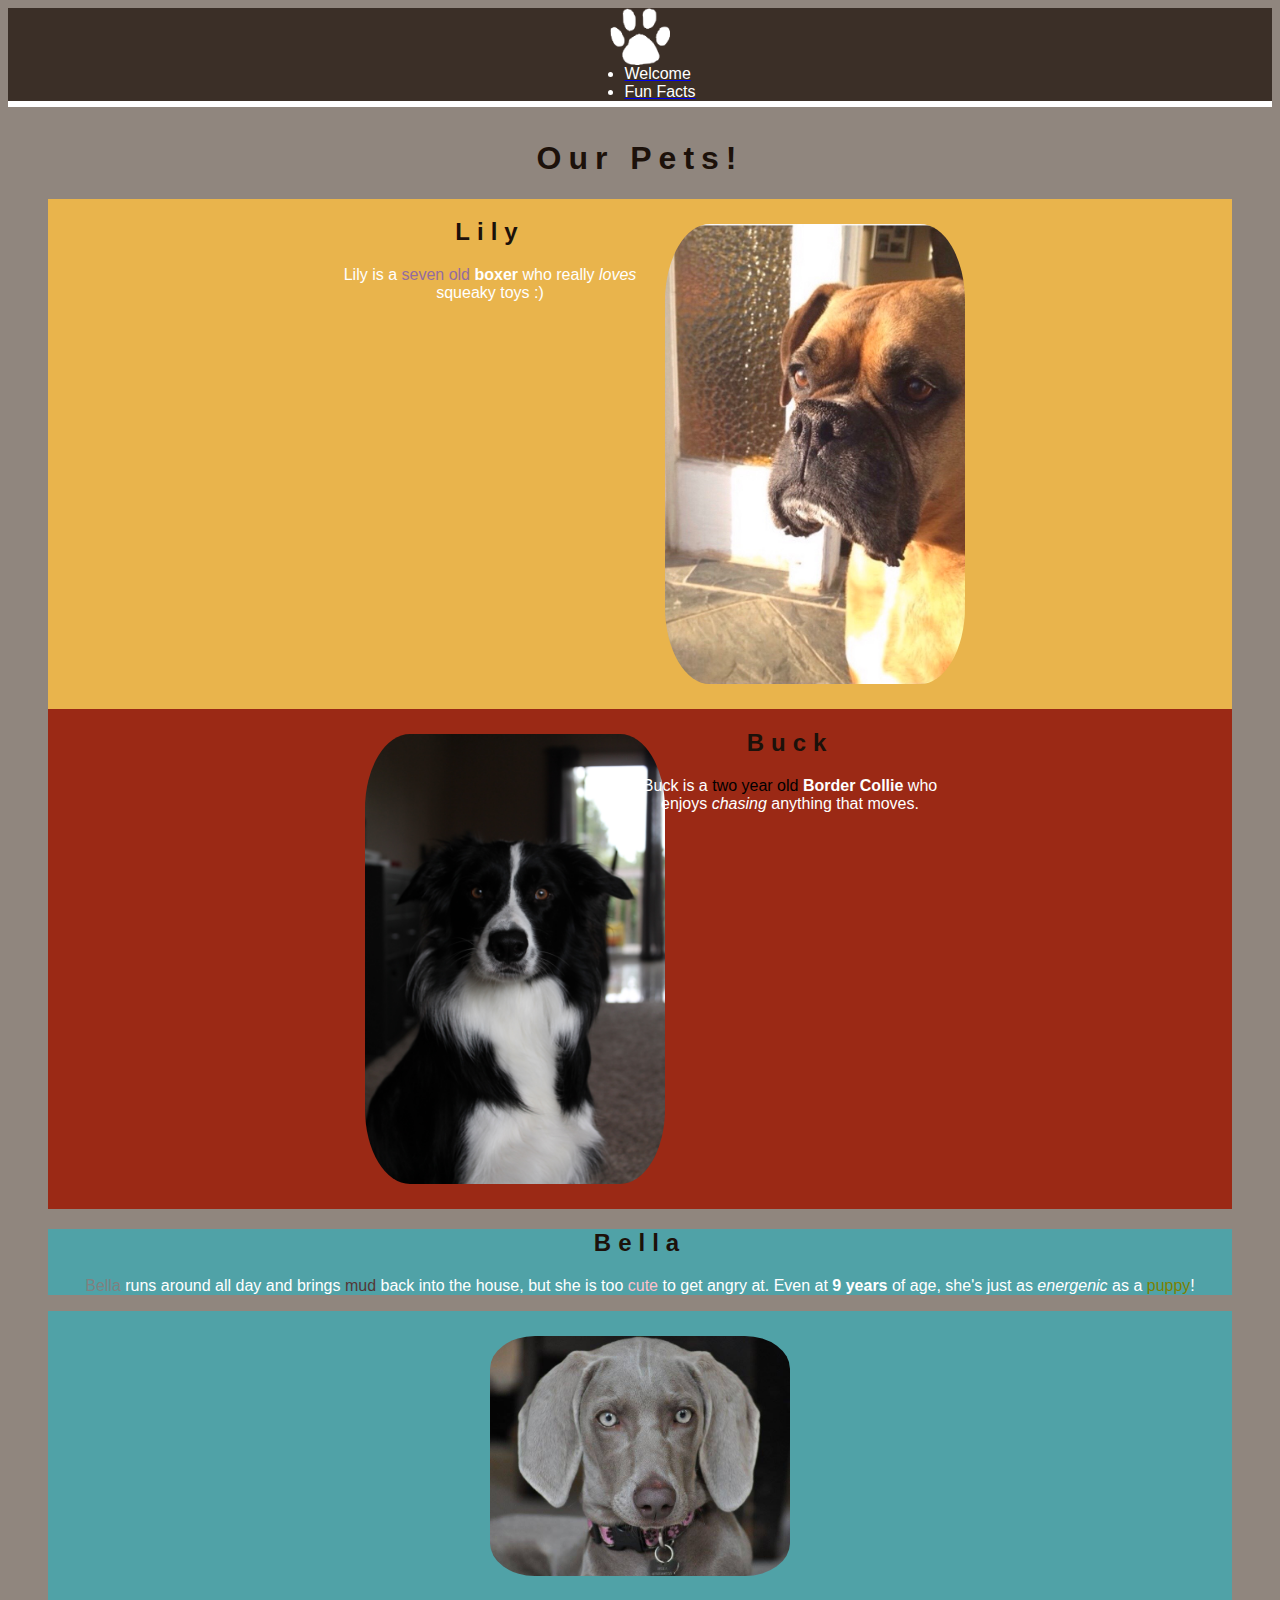
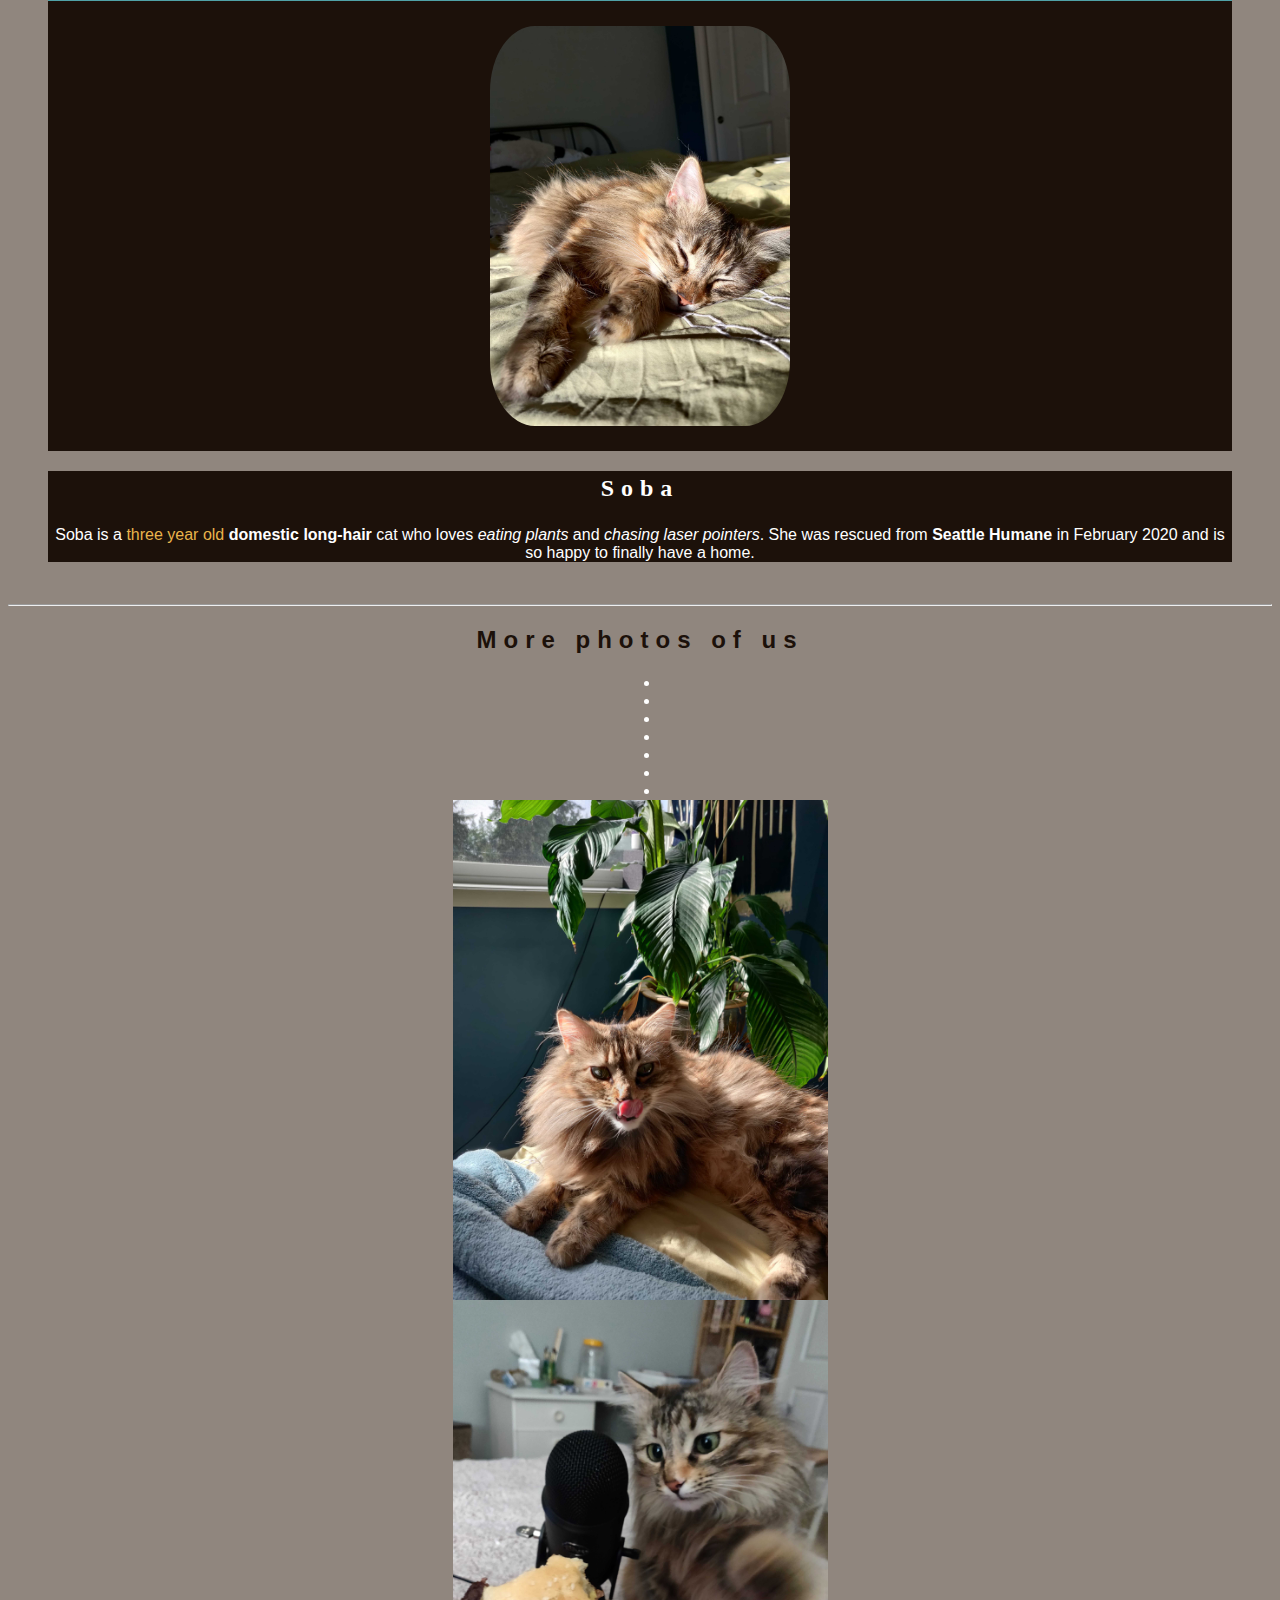
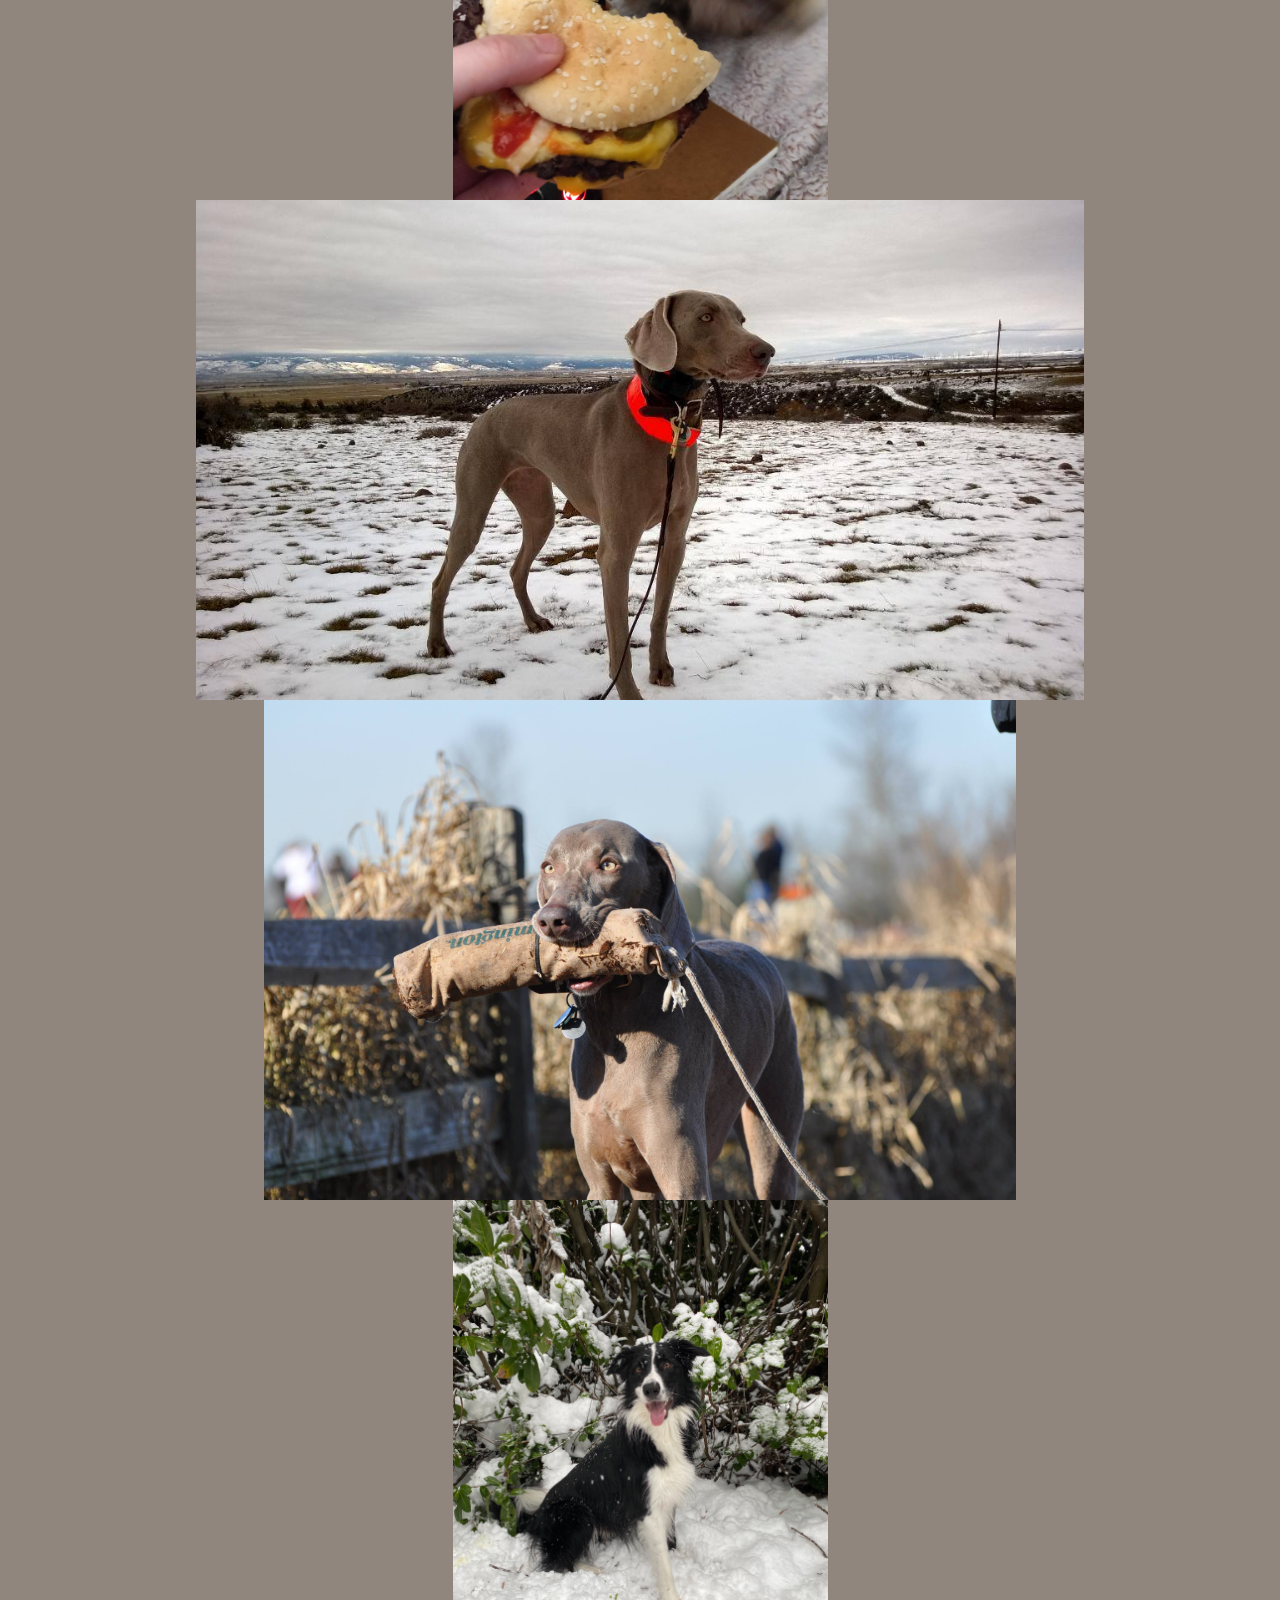
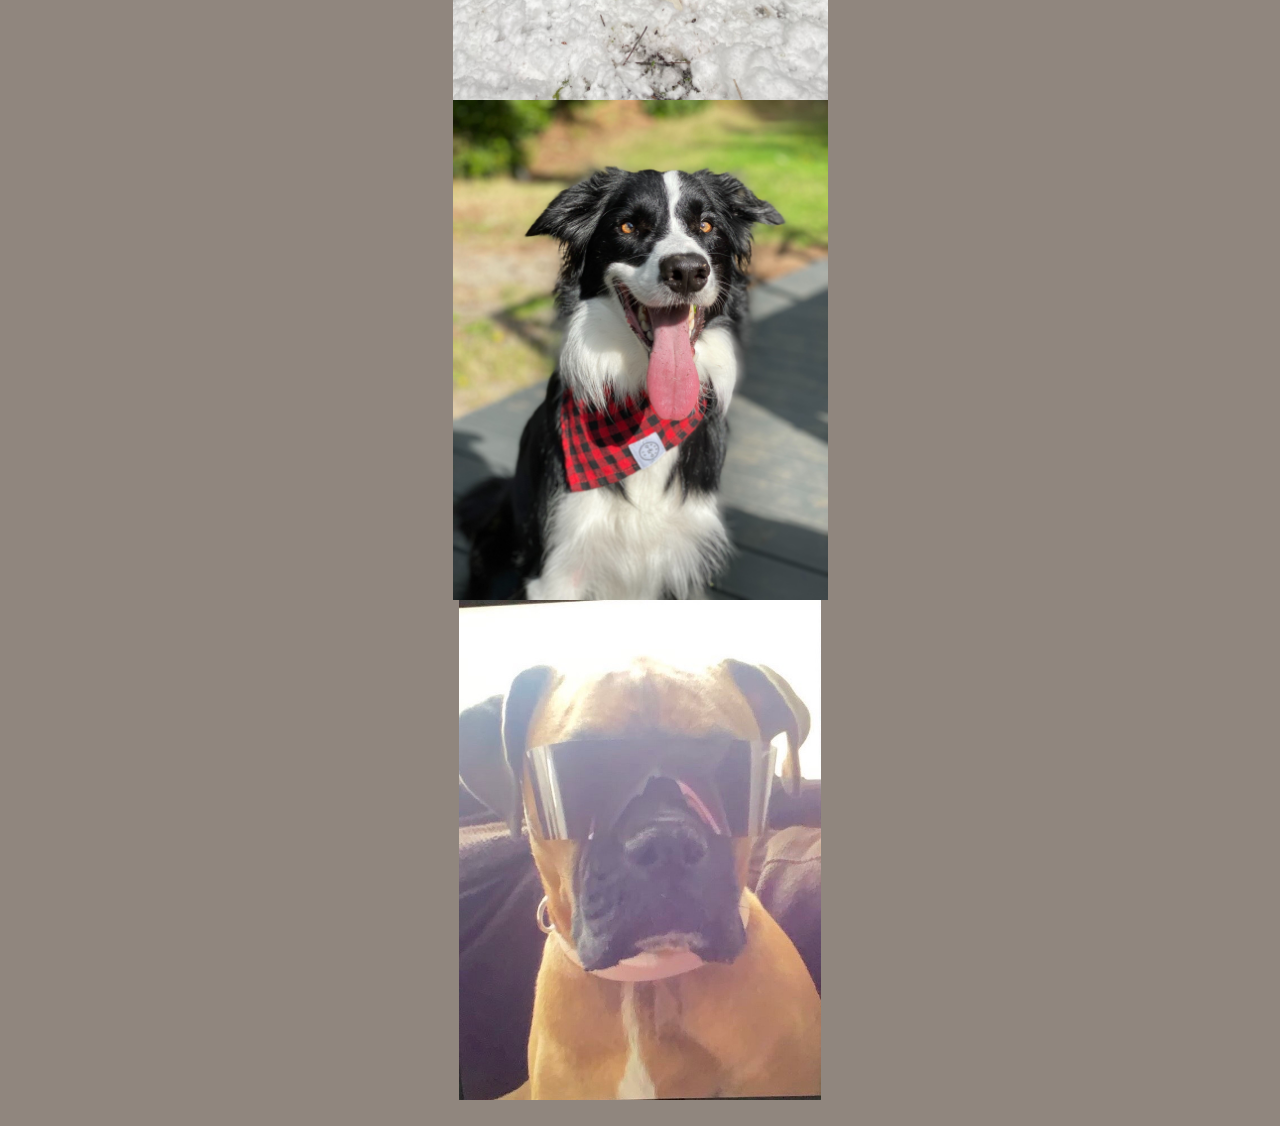
<file: index.html>
<html>
<head>
<!-- Kat: Chose to include the Bootstrap 4 here -->
<link rel="stylesheet" href="https://stackpath.bootstrapcdn.com/bootstrap/4.5.0/css/bootstrap.min.css" integrity="sha384-9aIt2nRpC12Uk9gS9baDl411NQApFmC26EwAOH8WgZl5MYYxFfc+NcPb1dKGj7Sk" crossorigin="anonymous">
<script src="https://code.jquery.com/jquery-3.5.1.slim.min.js" integrity="sha384-DfXdz2htPH0lsSSs5nCTpuj/zy4C+OGpamoFVy38MVBnE+IbbVYUew+OrCXaRkfj" crossorigin="anonymous"></script>
<script src="https://cdn.jsdelivr.net/npm/popper.js@1.16.0/dist/umd/popper.min.js" integrity="sha384-Q6E9RHvbIyZFJoft+2mJbHaEWldlvI9IOYy5n3zV9zzTtmI3UksdQRVvoxMfooAo" crossorigin="anonymous"></script>
<script src="https://stackpath.bootstrapcdn.com/bootstrap/4.5.0/js/bootstrap.min.js" integrity="sha384-OgVRvuATP1z7JjHLkuOU7Xw704+h835Lr+6QL9UvYjZE3Ipu6Tp75j7Bh/kR0JKI" crossorigin="anonymous"></script>
<!-- End Bootstrap 4 -->  
<!-- Kat: Adding meta tag as instructed on w3schools-->
<!--INSTR: Good find. I didn't bother getting into this since it would require some explaining... :) If we're doing best practices, though, you should put a line at the top of this document before the html tag that specifies the document type. Ah hell, I'll write something and post it to Slack.-->
<meta name="viewport" content="width=device-width, initial-scale=1">
  <link rel="stylesheet" type="text/css" href="styles.css">
  <style>
    body { 
      font-family: 'Montserrat', 'Trebuchet MS', 'Lucida Sans Unicode', 'Lucida Grande', 'Lucida Sans', Arial, sans-serif;
      color:rgb(255, 255, 255)
    }    
    h1, h2 {
      text-align: center;
      font-family: Impact, Haettenschweiler, 'Arial Narrow Bold', sans-serif;
      letter-spacing: 7px;
      color: #1C110A;
    }

    nick-name { 
      font-style: italic;
    }
    .navbar
        {
            box-shadow: 0px 6px rgb(255, 255, 255);
        }

/* Begin new code: Added these classes to play around with flexboxes to sit within your grid columns so that the text stacks with the images when the browser window becomes small. */
    .flexy-container {
      display: flex; /* This makes it a flex container */
      flex-wrap: wrap; /* This makes it stack eventually when browser window is small enough */
      justify-content: center; /* This makes it nicely center aligned */
    }
    .flexy {
      min-width: 200px; /* This sets the minimum width of the individual flexbox within the flex container before it stacks, which by extension sets the minimum width of the images to 200 also. */
      max-width: 300px; /* This sets the maximim width of the flex dinglethingie, which also by extension sets the max width of the images. */
      width: 50%; /* This is the important one. It limits how much of the flex container (which is the same as the grid column) the flexboxes span. */
    }
    .flexy img {
      width: 100%; /* This sets the image to fit within whatever the flexy flexbox thing is set to. */
    }
/* End new code */

  </style>
<title>Our Pets</title> <!--Kat: changed title name to reflect the content-->
</head>
  <!-- PAGE CONTENT STARTS HERE -->
<body>
  <!-- Kat: adding simple nav bar to start-->
  <nav class="navbar navbar-expand-sm">
    <a class="navbar-brand" href="#">
      <!--Changing our logo to white to match our aesthetic-->
    <img src="media/white-pawprint.png" alt="pawprint" width="60">
  </a>
    <ul class="navbar-nav">
      <li class="nav-item">
        <a class="nav-link" href="index.html">
          <span style="color:rgb(255, 255, 255)"> Welcome </span>
    </a>
      </li>
      <li class="nav-item">
        <a class="nav-link" href="fun fact.html">
          <span style="color:rgb(255, 255, 255)"> Fun Facts </span>
        </a>
      </li>
    </ul>
  </nav>
  <br>
<!--Kat: chaning color of h1 to match new color scheme-->
  <h1><span style="color: #1C110A">Our Pets!</span>
  </h1>

<!-- Kat created a id specifically for the grid portion so it won't go to the edge of the screen. Feel free to mess around with it.-->
<div id="gridmargins">
  <!--Gabe: Setting up basic grid code-->
  <div class="container-fluid">
    
    <!--First row (Lily + Buck)-->
    <div class="row">
      <!--INSTR: Forgot to comment here that Christa and I changed the col class to col-6, which sets it to 50% of the page width since the "6" means it's taking up 6 of Bootstrap's 12 columns.-->
      <div class="col-6" style="background-color: #E9B44C;">
        <!--Begin new code: New flex container and flexboxes for the images and text, replacing the two columns you were using. You should do this with the other row. -->
        <div class="flexy-container" style="flex-direction: row-reverse;">
          <div class="flexy"><img class="img-circle" src="media/lily.jpg" alt=" Lily"></div>
          <div class="flexy">
            <h2>Lily</h2>
              <p>Lily is a <span style="color:rgb(148, 108, 160)">seven old</span> <strong>boxer</strong> who really <em>loves</em> squeaky toys :)</p>
          </div>
        </div>
      </div>

      <div class="col-6" style="background-color:#9B2915;"> 
        <div class="flexy-container">          
          <div class="flexy"><img class="img-circle" src="media/bigbuck.jpg" alt="Buck"></div>
          <div class="flexy">
            <h2>Buck</h2>
            <p>Buck is a <span style="color:#000000">two year old</span> <strong>Border Collie</strong> who enjoys <em>chasing</em> anything that moves.</p>
          </div>
        </div>
      </div>


      <div class="col" style="background-color: #9B2915;">
       
      </div>
    </div>
    <!--Second row (Bella + Soba)-->
    <div class="row">
      <div class="col" style="background-color:#50A2A7;">
        <div>
          <h2 id="bellaTitle">Bella</h2>
        </div>
        <p>
          <span style="color:grey">Bella</span>
          runs around all day and brings
          <span style="color:rgb(84, 54, 54)">mud</span>
          back into the house, but she is too
          <span style="color:pink">cute</span>
          to get angry at.
          Even at <strong>9 years</strong>
          of age, she's just as <em>energenic</em>
          as a
          <span style="color:rgb(126, 128, 0)">puppy</span>!
        </p>
      </div>
      <div class="col" style="background-color:#50A2A7;">
        <img class="img-circle" src="media/bella.jpg" alt="Bella" width="300"></div>
      <div class="col" style="background-color:#1C110A;">
          <img class="img-circle" src="media/soba_2.jpg" alt="Soba" width="300">
        </div>
      <div class="col" style="background-color:#1C110A;">
          <h2 id="sobablock">Soba</h2>
  
          <p>Soba is a <span style="color:#E9B44C">three year old</span> <strong>domestic long-hair</strong> cat who loves <em>eating plants</em> and <em>chasing laser pointers</em>. She was rescued from <strong>Seattle Humane</strong> in February 2020 and is so happy to finally have a home.</p>
        </div>
    </div>
  </div>
</div>
<br>

<!--visual line break-->
<hr>

<h2>More photos of us</h2>
<!-- Carousel part-->
<div class="container mt-3">
<div id="demo" class="carousel slide" data-ride="carousel">

  <!-- Indicators -->
  <ul class="carousel-indicators">
    <li data-target="#demo" data-slide-to="0" class="active"></li>
    <li data-target="#demo" data-slide-to="1"></li>
    <li data-target="#demo" data-slide-to="2"></li>
    <li data-target="#demo" data-slide-to="3"></li>
    <li data-target="#demo" data-slide-to="4"></li>
    <li data-target="#demo" data-slide-to="5"></li>
    <li data-target="#demo" data-slide-to="6"></li>
  </ul>
  
  <!-- The slideshow -->
  <div class="carousel-inner">
    <div class="carousel-item active">
      <img src="media/soba-boop.jpg" alt="Soba boop">
    </div>
    <div class="carousel-item">
      <img src="media/soba-burger.jpg" alt="Soba Burger">
    </div>
    <div class="carousel-item">
      <img src="media/BellaSnow.jpg" alt="Bella in the snow">
    </div>
    <div class="carousel-item">
      <img src="media/BellaMarymoor.jpg" alt="Bella at Marymoor">
    </div>
    <div class="carousel-item">
      <img src="media/buck-snow.jpg" alt="Buck in the snow">
    </div>
    <div class="carousel-item">
      <img src="media/buck2.jpg" alt="Buck is a handsome boy.">
    </div>
    <div class="carousel-item">
      <img src="media/lilywithglasses.JPG" alt="Buck in the snow">
    </div>
  </div>
  
  <!-- Left and right controls -->
  <a class="carousel-control-prev" href="#demo" data-slide="prev">
    <span class="carousel-control-prev-icon"></span>
  </a>
  <a class="carousel-control-next" href="#demo" data-slide="next">
    <span class="carousel-control-next-icon"></span>
  </a>
</div>
</div>
<br>

<!-- Taylor's part starts here
  
    <div><strong>Buck</strong></div>
    <p>He is a <span style="color:#9B2915">two year old</span> <strong>Border Collie</strong> who enjoys <em>chasing</em> anything that moves.</p>

    <img src="media/bigbuck.jpg" alt="Buck" width="300">

    <hr>
    <div></div> 
  -->

  <!-- Gabe's part starts here-->
  <!-- My code is inspired by w3schools and the Professor's Sample page to implement style details.-->
  <!--<div class="boxes" style=
      "background-color:rgb(171, 203, 212);
      border:1px dotted rgb(216, 243, 173);
      box-shadow: 2px 2px -3px;
      border-radius: 7px;
      box-shadow: 0px 1px 0px 2px;">-->
    <!-- Bella's Name-->
    <!--<h2 id="bellaTitle">
      Bella 
      <nick-name>
        <span style="color:white">'</span><span
        style="color:rgb(224, 163, 7)">Cac</span><span 
        style="color:rgb(60, 60, 204)">hu</span><span
        style="color:red">cha</span><span
        style="color:white">'</span>
      </nick-name>
      Oliver
    </>-->

    <!--Photo of Bella-->
    <!--<img class="img-circle" src="media/bella.jpg" alt="Bella" width="300">-->

    <!--Bella's introduction-->
    <!--
    <div>
      <u>
        Bella is a
        <strong><span style="color:rgb(55, 57, 61)">Weimaraner<span></strong>!
      </u>
    </div> 
  -->

    <!--More Bella information-->
    <!--
    <p>
      <span style="color:grey">Bella</span>
      runs around all day and brings
      <kbd><span style="color:rgb(84, 54, 54)">mud</span></kbd>
      back into the house, but she is too
      <kbd><span style="color:pink">cute</span></kbd>
      to get angry at.
      Even at <strong>9 years</strong>
      of age, she's just as <em>energenic</em>
      as a
      <span style="color:rgb(126, 128, 0)">puppy</span>!
    </p>
  -->
</div>

<!-- Gabe's part ends here-->

  <!-- Weyni's part starts here
<div class="boxes"  style=
  "background-color:rgb(219, 173, 159);
  border:1px dotted rgb(228, 183, 115);
  box-shadow: 2px 2px -3px;
  border-radius: 7px;
  box-shadow: 0px 1px 0px 2px;">>

Weyni's name
  <h2 id="LilyTitle"> Lily </h2>
  
Added a photo of her
  <img src= "media/lily.jpg" atl="Lily" width= "300">

  <div style="font-size:150%;"><strong>Lily</strong></div>
   <p>Lily is a <span style="color:rgb(148, 108, 180)">seven old</span> <strong>boxer</strong> who really <em>loves</em> squeaky toys :) </p>
 
  </div> Weyni's part ends here--> 
</body>
</html>
</file>
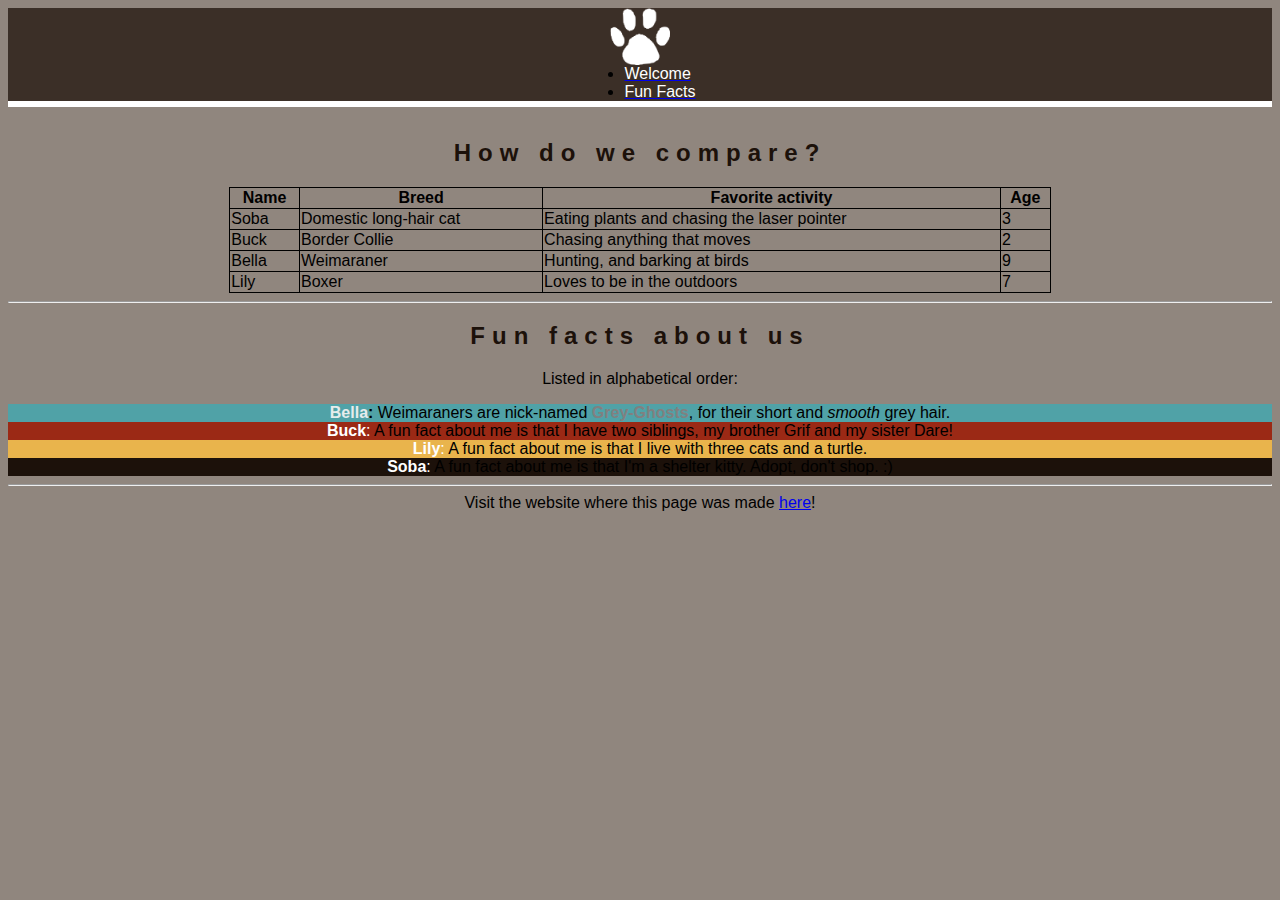
<file: fun fact.html>
<html>
<head>
<!-- Kat: Chose to include the Bootstrap 4 here -->
<link rel="stylesheet" href="https://stackpath.bootstrapcdn.com/bootstrap/4.5.0/css/bootstrap.min.css" integrity="sha384-9aIt2nRpC12Uk9gS9baDl411NQApFmC26EwAOH8WgZl5MYYxFfc+NcPb1dKGj7Sk" crossorigin="anonymous">
<script src="https://code.jquery.com/jquery-3.5.1.slim.min.js" integrity="sha384-DfXdz2htPH0lsSSs5nCTpuj/zy4C+OGpamoFVy38MVBnE+IbbVYUew+OrCXaRkfj" crossorigin="anonymous"></script>
<script src="https://cdn.jsdelivr.net/npm/popper.js@1.16.0/dist/umd/popper.min.js" integrity="sha384-Q6E9RHvbIyZFJoft+2mJbHaEWldlvI9IOYy5n3zV9zzTtmI3UksdQRVvoxMfooAo" crossorigin="anonymous"></script>
<script src="https://stackpath.bootstrapcdn.com/bootstrap/4.5.0/js/bootstrap.min.js" integrity="sha384-OgVRvuATP1z7JjHLkuOU7Xw704+h835Lr+6QL9UvYjZE3Ipu6Tp75j7Bh/kR0JKI" crossorigin="anonymous"></script>
<!-- End Bootstrap 4 -->  
<!-- Kat: Adding meta tag as instructed on w3schools-->
<meta name="viewport" content="width=device-width, initial-scale=1">
  <link rel="stylesheet" type="text/css" href="styles.css">
  <style>
    body { /* Gabe: If everything is going to have the same font family, might as well just apply it to the body tag */
      font-family: 'Montserrat', 'Trebuchet MS', 'Lucida Sans Unicode', 'Lucida Grande', 'Lucida Sans', Arial, sans-serif;
    }
    
    /* Gabe: SEE body TAG COMMENT*/
    /*p {*/ /* Gabe: I put the font family change in the style tag because I think it makes the more important for the viewer to see this than the other styles in the styles.css. *//*
      font-family: 'Montserrat', 'Trebuchet MS', 'Lucida Sans Unicode', 'Lucida Grande', 'Lucida Sans', Arial, sans-serif;
    }*/
/* Kat added h1 and h2 to style so they would be centered and font family would be uniform throughout page. */
    h1, h2 { /* Gabe: Reducing redundancy, combined h1 and h2 tags together */
      text-align: center; /*font-family: 'Montserrat', 'Trebuchet MS', 'Lucida Sans Unicode', 'Lucida Grande', 'Lucida Sans', Arial, sans-serif;*/
    }
    /* Gabe: SEE h1, h2 TAG COMMENT */
    /*h2 {
      text-align: center; font-family: 'Montserrat', 'Trebuchet MS', 'Lucida Sans Unicode', 'Lucida Grande', 'Lucida Sans', Arial, sans-serif;
    }*/
    nick-name { /* Gabe: Created my own class to make the code for Bella's nickname more readable*/
      font-style: italic;
    }
    h1, h2 {
      text-align: center;
      font-family: Impact, Haettenschweiler, 'Arial Narrow Bold', sans-serif;
      letter-spacing: 7px;
      color: #1C110A
    }
    .navbar
        {
            box-shadow: 0px 6px rgb(255, 255, 255);
        }
  </style>
<title>Our Pets</title> <!--Kat: changed title name to reflect the content-->
</head>
<body>
  <nav class="navbar navbar-expand-sm">
    <a class="navbar-brand" href="#">
      <!--Changing our logo to white to match our aesthetic-->
    <img src="media/white-pawprint.png" alt="pawprint" width="60">
  </a>
  
    <ul class="navbar-nav">
      <li class="nav-item">
        <a class="nav-link" href="index.html">
          <span style="color:rgb(255, 255, 255)"> Welcome </span>
    </a>
      </li>
      <li class="nav-item">
        <a class="nav-link" href="fun fact.html">
          <span style="color:rgb(255, 255, 255)"> Fun Facts </span>
        </a>
      </li>
    </ul>
  </nav>
<!-- group collaboration; Kat change
  d title name and structure; each student added thier respective pet info-->
  <br>
  <h2>How do we compare?</h2>
  <table style="width:65%">
      <tr>
        <th>Name</th>
        <th>Breed</th>
        <th>Favorite activity</th> 
        <th>Age</th>
      </tr>
      <tr>
        <td>Soba</td>
        <td>Domestic long-hair cat</td>
        <td>Eating plants and chasing the laser pointer</td>
        <td>3</td>
      </tr>
      <tr>
        <td>Buck</td>
        <td>Border Collie</td>
        <td>Chasing anything that moves</td>
        <td>2</td>
      </tr>
      <tr>
        <td>Bella</td>
        <td>Weimaraner</td>
        <td>Hunting, and barking at birds</td>
        <td>9</td>
      </tr>
      <tr>
        <td>Lily</td>
        <td>Boxer</td>
        <td>Loves to be in the outdoors</td> 
        <td>7</td>
      </tr>
   <!-- Kat: Took out xtra tr tag-->
    </table>
      
    <div></div> <!-- to make a larger gap between the table and the list-->
  
  <!--visual line break-->
  <hr>
  
  <!-- Another group collab. Kat created the list structure; each student added their pet's info-->
  <!--
    <h2>Fun facts about us</h2>
    <p>Listed in alphabetical order:</p>-->
    <!--Gabe: Fixed the list by modifying the ul tag in styles.css to text-align: left,
      then reducing the margin for the box to 0px, changing the width to 70% its regular size,
      and re-inserting the automated left and right margins-->
      <!--
    <div class="boxes" style=
        "padding: 0px;
        margin-left: auto;
        margin-right: auto;
        width: 70%">
      <ul>-->
        <!--<li>
          <strong><span style="color:#50A2A7">Bella</span>:</strong>
          Weimaraners are nick-named
          <span style="color:grey;font-weight:bold">Grey-Ghosts</span>,
          for their <kbd>short</kbd> and <em>smooth</em> grey hair.
        </li>-->
        <!--<li>
          <span style="color:#9B2915"><strong>Buck</strong>:</span>
          A fun fact about me is that I have two siblings, my brother Grif and my sister Dare!

        </li>
        <li>
          
        </li>
        <li>

          <span style="color:#1C110A"><strong>Soba</strong>:</span>
          A fun fact about me is that I'm a shelter kitty. Adopt, don't shop. :)
        </li>-->

      <!-- Added end ul tag-->
      <!--</ul>
    </div>-->
  


    <!--Gabe: Inspired by w3schools example-->
    <div class="container mt-3">
      <h2>Fun facts about us</h2>
      <!--<p>To create an inline flexbox container, use the d-inline-flex class:</p>-->
      <p>Listed in alphabetical order:</p>
      <div class="d-inline-flex-column p-1 text-white" style="background-color: rgb(255, 255, 255);">  
        <div class="p-2" style="background-color:#50A2A7;">
          <strong><span style="color:rgb(230, 236, 236)">Bella</span>:</strong> Weimaraners are nick-named
          <span style="color:grey;font-weight:bold">Grey-Ghosts</span>,
          for their short and <em>smooth</em> grey hair.</div>
        <div class="p-2" style="background-color:#9B2915;">
          <span style="color:rgb(255, 255, 255)"><strong>Buck</strong>:</span>
          A fun fact about me is that I have two siblings, my brother Grif and my sister Dare!
        </div>
        <div class="p-2" style="background-color: #E9B44C;">
          <span style="color:rgb(255, 255, 255)"><strong> Lily</strong>:</span>
          A fun fact about me is that I live with three cats and a turtle.
        </div>
        <div class="p-2" style="background-color:#1C110A;">
          <span style="color:rgb(255, 255, 255)"><strong>Soba</strong>:</span>
          A fun fact about me is that I'm a shelter kitty. Adopt, don't shop. :)
        </li>
        </div>
      </div>
    </div>


    <!--visual line break-->
    <hr>
  
    <!--Gabe: created a link back to our github that we complete this assignment-->
    <div style="text-align: center;">
      Visit the website where this page was made <a href="https://github.com/wweyniteklu/wweyniteklu.github.io">here</a>!
    </div>
</body>
</html>
</file>
<file: styles.css>
body {
    background-color: 90867E;
    text-align: center;
}
/* Chaning navbar color */
.navbar-expand-sm {
    background-color: #3B2F27;
    border-color: #E7E7E7;
}
img{
    display: block;
    margin-left: auto;
    margin-right: auto;
}
table, th, td {
    font-family: Arial, Helvetica, sans-serif;
    border: 1px solid black;
    border-collapse: collapse;
    margin-left: auto;
    margin-right: auto;
}
ul { 
    display: table;
    margin: 0 auto;
}
li { 
    text-align:left;
    font-family: 'Montserrat', 'Trebuchet MS', 'Lucida Sans Unicode', 'Lucida Grande', 'Lucida Sans', Arial, sans-serif;
}

.boxes { /* Gabe: Inspiration gotten from Mark's sample page. */
    background-color: rgba(255, 255, 255, 0);
    padding: 40px;
    margin: 20px;
    margin-left: auto;
    margin-right: auto;
    width: 45%;
    text-align: center;
}
#sobablock {
    font-family: Impact, fantasy;
    color: rgb(255, 255, 255);
    text-align: center;
    display: block;
    padding: 4px;
    margin: 20px;
    width: 122px;
    margin-left: auto;
    margin-right: auto;
    letter-spacing: 7px;   
    border-radius: 10px;
}
#buckbck { 
    display: block;
    text-align: center;
    margin-left: auto;
    margin-right: auto;
    letter-spacing: 5px;
    border-radius: 10px;
    padding: 3px;
    margin: 20px;
    width: 100px; 
}
.img-circle {
    border-radius: 20%;
    padding: 25px
}
.carousel-inner img {
    width: auto;
    height: 500px;
}
#bellaTitle {
    margin-left: auto;
    margin-right: auto;
}
#LilyTitle {
    display: block; 
    margin-left: auto;
    margin-right: auto;
    background-color: rgb(165, 134, 223);
    padding: 10px;
    width: 300px;
    height: 30px;
}
/* Kat added gridmargins*/
#gridmargins {
    margin-left: 40px;
    margin-right: 40px;
    border-radius: 20%;
}
a:hover { /* Gabe: Inspiration gotten from Mark's sample page. */
    color: rgb(104, 189, 184);
}
</file>
